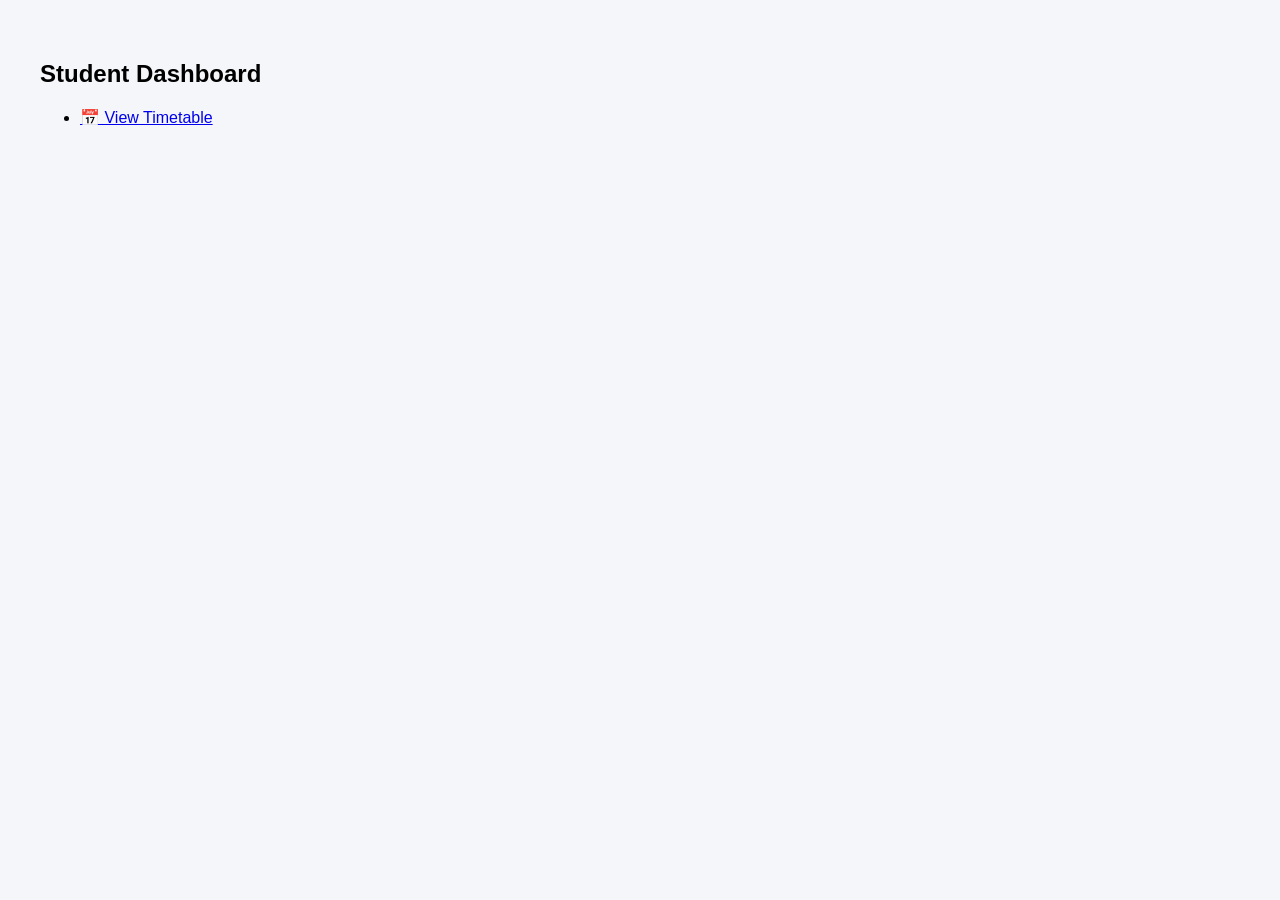
<file: dashboard.html>
<!DOCTYPE html>
<html>
<head>
  <title>Student Dashboard</title>
  <link rel="stylesheet" href="style.css">
</head>
<body>

<section class="section">
  <h2>Student Dashboard</h2>

  <ul>
    <li><a href="student/timetable.php">📅 View Timetable</a></li>
  </ul>
</section>

</body>
</html>
</file>
<file: style.css>
body {
  font-family: Arial;
  margin: 0;
  background: #f4f6fa;
}

.header {
  background: #1f2f4a;
  color: white;
  padding: 20px;
  display: flex;
  align-items: center;
}

.header img {
  height: 60px;
  margin-right: 15px;
}

nav {
  background: #d4b11a;
  padding: 10px;
}

nav a {
  margin: 10px;
  color: #1f2f4a;
  font-weight: bold;
  text-decoration: none;
}

.hero {
  background: #1f2f4a;
  color: white;
  padding: 60px;
  text-align: center;
}

.section {
  padding: 40px;
}

.gallery img {
  width: 30%;
  margin: 1%;
  border-radius: 8px;
}

footer {
  background: #1f2f4a;
  color: white;
  text-align: center;
  padding: 20px;
}

.whatsapp {
  position: fixed;
  bottom: 20px;
  right: 20px;
  background: green;
  color: white;
  padding: 15px;
  border-radius: 50%;
  text-decoration: none;
}
</file>
